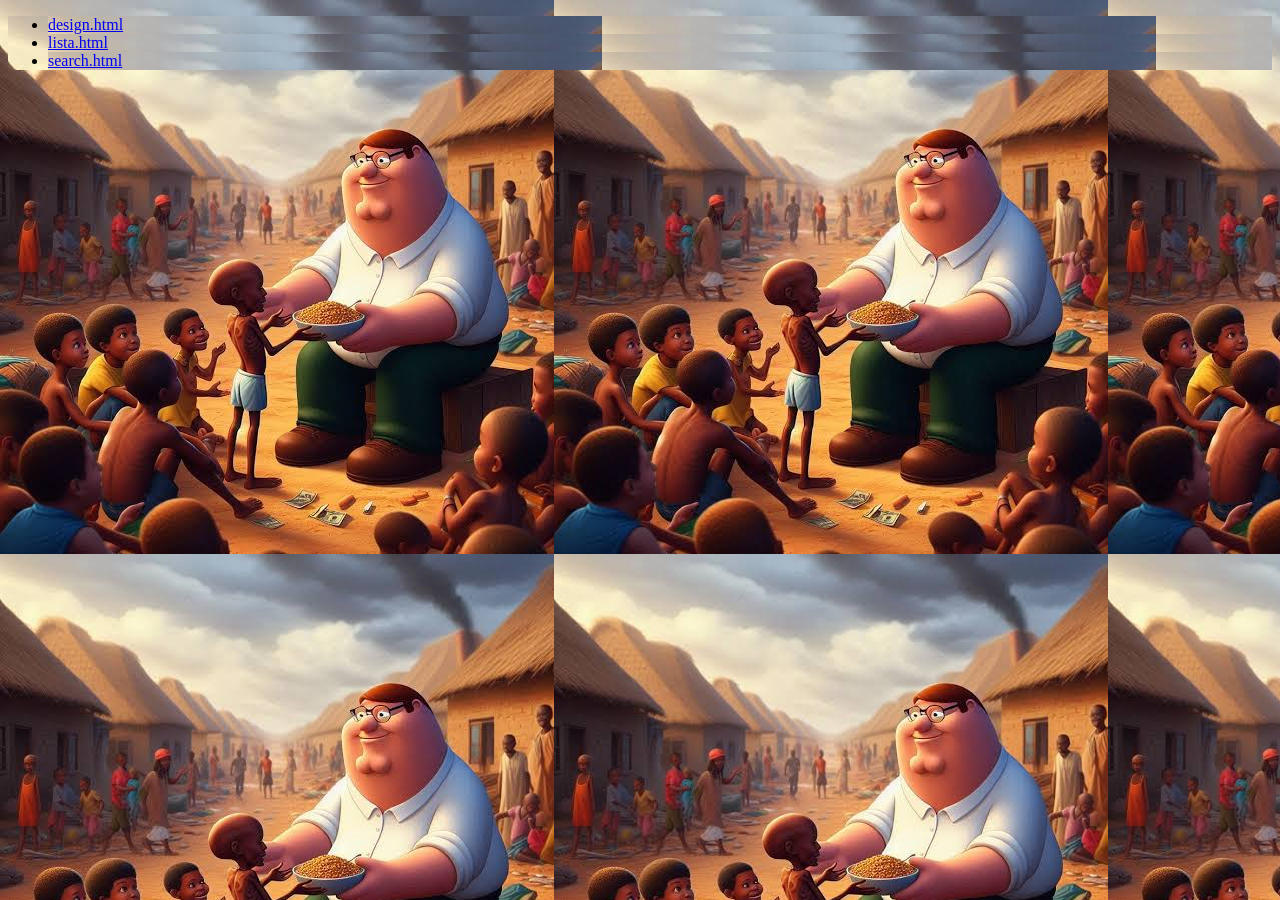
<file: index.html>
<!DOCTYPE html>
<html lang="en">
<head>
    <meta charset="UTF-8">
    <meta name="viewport" content="width=device-width, initial-scale=1.0">
    <title>Document</title>
    <link rel="shortcut icon" href="icons/icon.jpg" type="image/x-icon">
    <style>
        *{background-image: url(icons/icon.jpg);}
    </style>
</head>
<body>
    <ul>
        <li>
            <a href="./design.html">design.html</a>
        </li>
        <li>
            <a href="./sites/shoppingList/shoppingList.html">lista.html</a>
        </li>
        <li>
            <a href="./sites/search/search.html">search.html</a>
        </li>
    </ul>
</body>
<script>
    

    console.log(localStorage.getItem("save"))
</script>
</html>
</file>
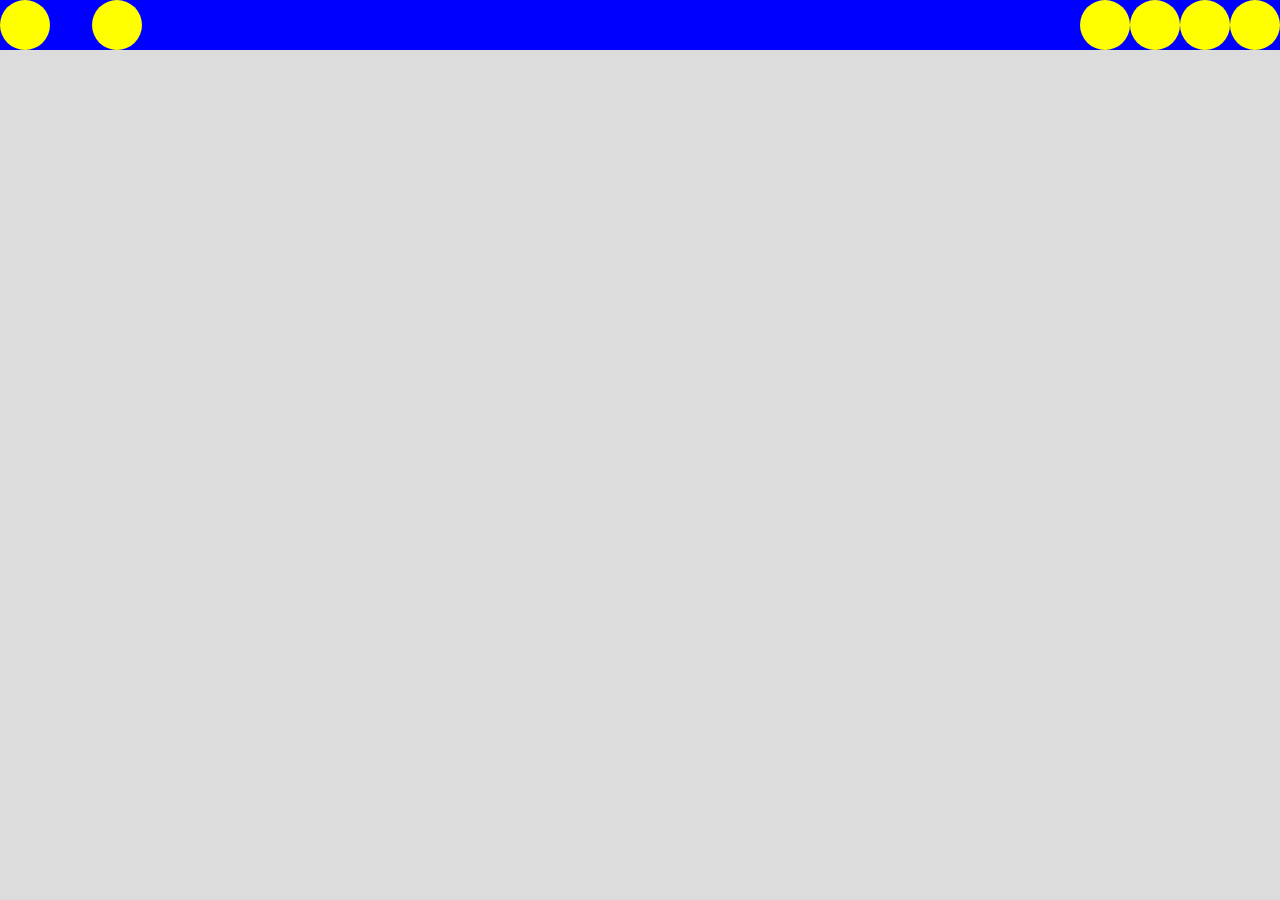
<file: account.html>
<!DOCTYPE html>
<html lang="hu">
<head>
    <meta charset="UTF-8">
    <meta name="viewport" content="width=device-width, initial-scale=1.0">
    <title>Account</title>
    <link rel="stylesheet" href="style.css">
</head>
<body>
    <nav id="navbar">
        <div class="left">
            <div class="button" id="menu">
                <svg viewBox="0 0 10 10" xmlns="http://www.w3.org/2000/svg" id="menusvg" width="40px" height="40px">
                <line id="lineTL" x1="1" y1="1" x2="5" y2="1" />
                <line id="lineTR" x1="5" y1="1" x2="9" y2="1" />
                <line id="lineML" x1="1" y1="5" x2="9" y2="5" />
                <line id="lineMR" x1="1" y1="5" x2="9" y2="5" />
                <line id="lineBL" x1="1" y1="9" x2="5" y2="9" />
                <line id="lineBR" x1="5" y1="9" x2="9" y2="9" />
                </svg>
            </div>
        </div>
        <div class="center">
            <div class="button"></div>
            <div id="searchbar"></div>
        </div>
        <div class="right">
            <div class="button" id="recipes"></div>
            <div class="button" id="cooking"></div>
            <div class="button" id="shoppinglist"></div>
            <div class="button" id="account"></div>
        </div>
    </nav>


    <div id="root">











    </div>
</body>
<script src="script.js"></script>
</html>
</file>
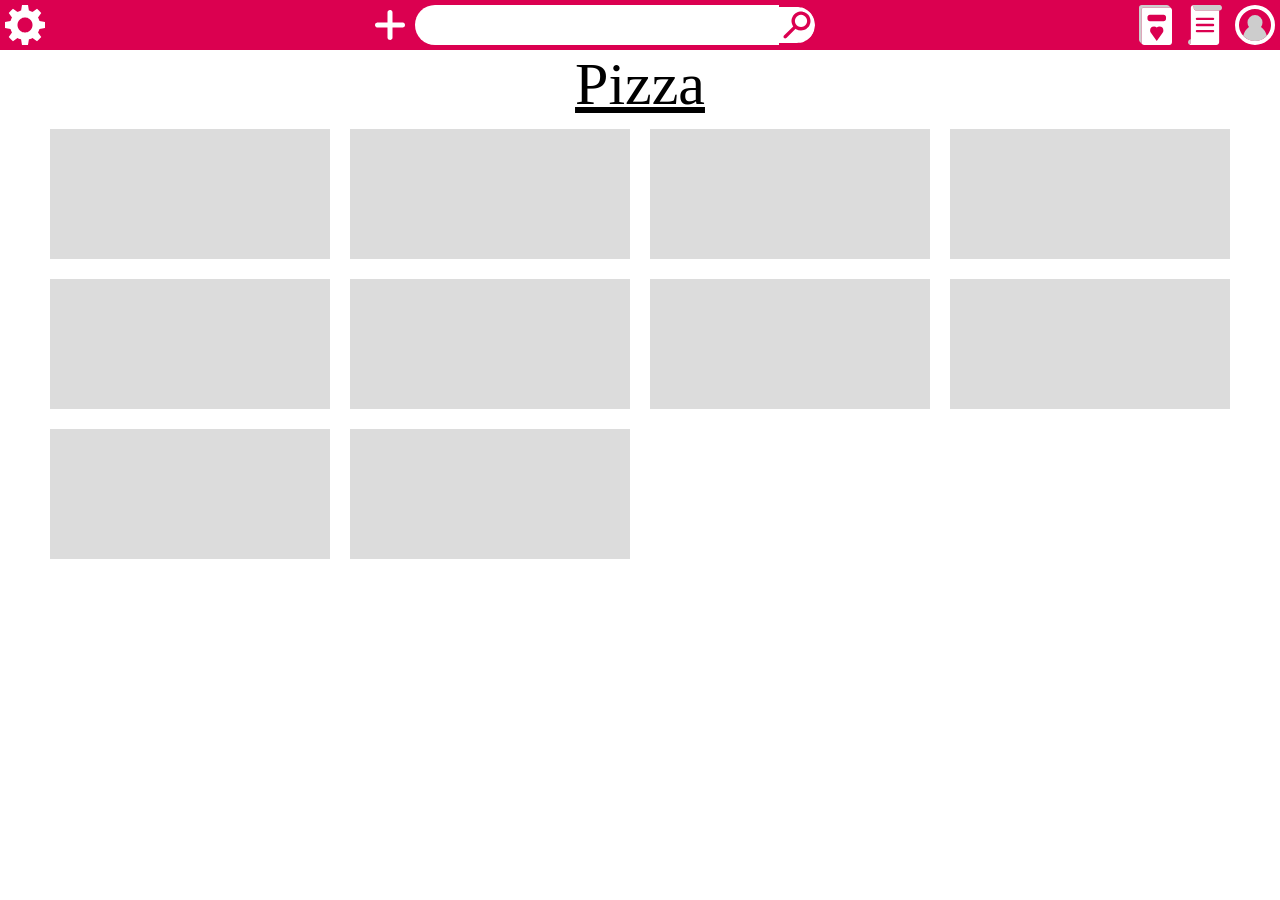
<file: design.html>
<!DOCTYPE html>
<html lang="en">
<head>
    <meta charset="UTF-8">
    <meta name="viewport" content="width=device-width, initial-scale=1.0">
    <link rel="stylesheet" href="design.css">
    <title>Document</title>
</head>
<body>
    <nav id="navbar">
        <div class="left">
            <div class="settings mobile-hidden icon" ></div>
        </div>

        <div class="middle">
            <div id="upload" class="icon"></div>
            <div id="searchbar">
                <input type="search" name="" id="searchfield">
                <div id="searchbar-icon" class="icon"></div>
            </div>
        </div>

        <div class="right">
            <div id="menu" class="icon mobile"></div>
            <div class="right" id="mobile-menu">
                <div id="saved" class="icon"></div>
                <div id="list" class="icon"></div>
                <div id="account" class="icon"></div>
                <div class="settings mobile icon"></div>
            </div>
        </div>

        
    </nav>
    <div id="root">
        <p id="title">Pizza</p>
        <div id="results">
            <div class="result"></div>
            <div class="result"></div>
            <div class="result"></div>
            <div class="result"></div>
            <div class="result"></div>
            <div class="result"></div>
            <div class="result"></div>
            <div class="result"></div>
            <div class="result"></div>
            <div class="result"></div>
        </div>
    </div>
</body>
<script src="design.js"></script>
</html>
</file>
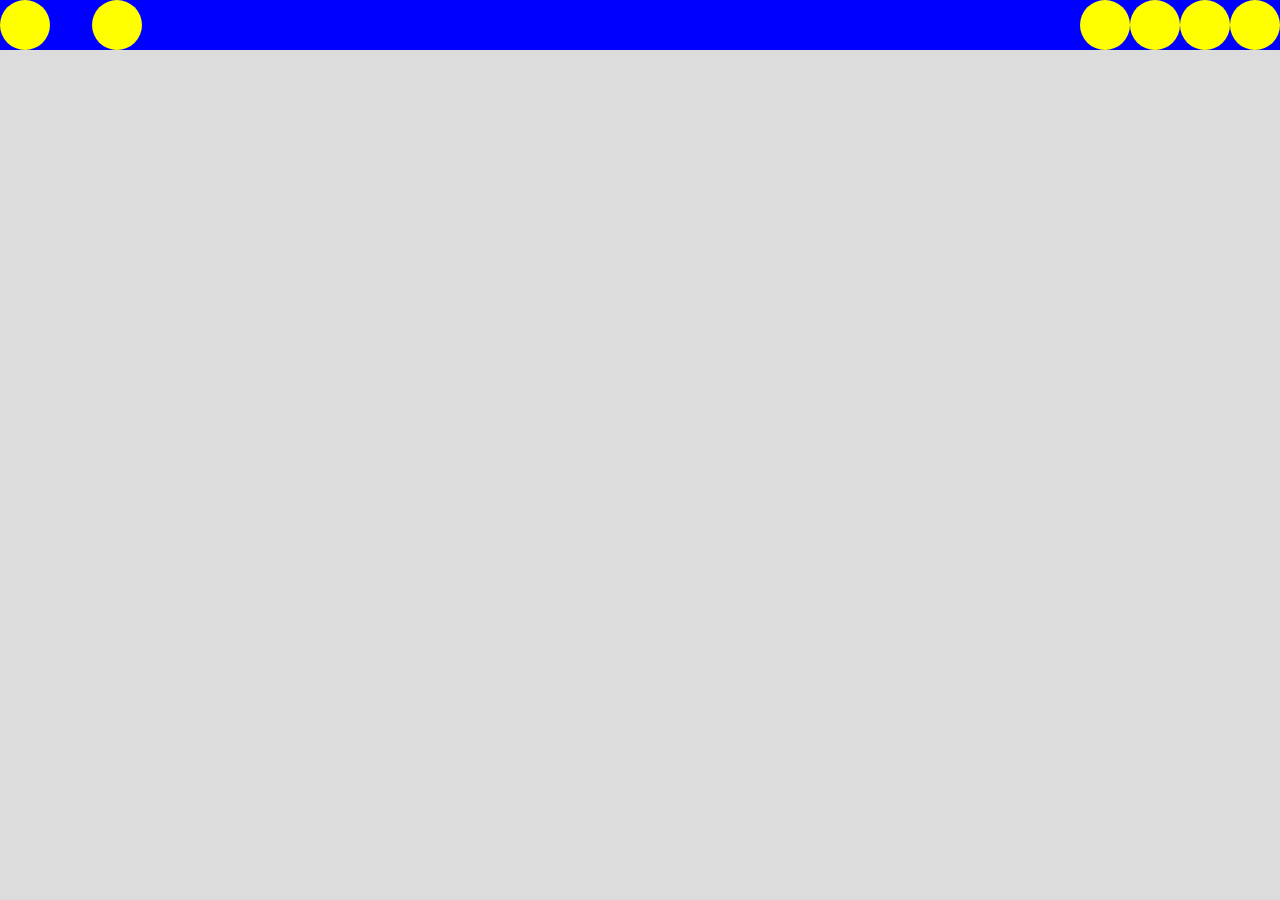
<file: idkmegnemdontottemel.html>
<!DOCTYPE html>
<html lang="hu">
<head>
    <meta charset="UTF-8">
    <meta name="viewport" content="width=device-width, initial-scale=1.0">
    <title>Idkmegnemdontottemel</title>
    <link rel="stylesheet" href="style.css">
</head>
<body>
    <nav id="navbar">
        <div class="left">
            <div class="button" id="menu">
                <svg viewBox="0 0 10 10" xmlns="http://www.w3.org/2000/svg" id="menusvg" width="40px" height="40px">
                <line id="lineTL" x1="1" y1="1" x2="5" y2="1" />
                <line id="lineTR" x1="5" y1="1" x2="9" y2="1" />
                <line id="lineML" x1="1" y1="5" x2="9" y2="5" />
                <line id="lineMR" x1="1" y1="5" x2="9" y2="5" />
                <line id="lineBL" x1="1" y1="9" x2="5" y2="9" />
                <line id="lineBR" x1="5" y1="9" x2="9" y2="9" />
                </svg>
            </div>
        </div>
        <div class="center">
            <div class="button"></div>
            <div id="searchbar"></div>
        </div>
        <div class="right">
            <div class="button" id="recipes"></div>
            <div class="button" id="cooking"></div>
            <div class="button" id="shoppinglist"></div>
            <div class="button" id="account"></div>
        </div>
    </nav>


    <div id="root">











    </div>
</body>
<script src="script.js"></script>
</html>
</file>
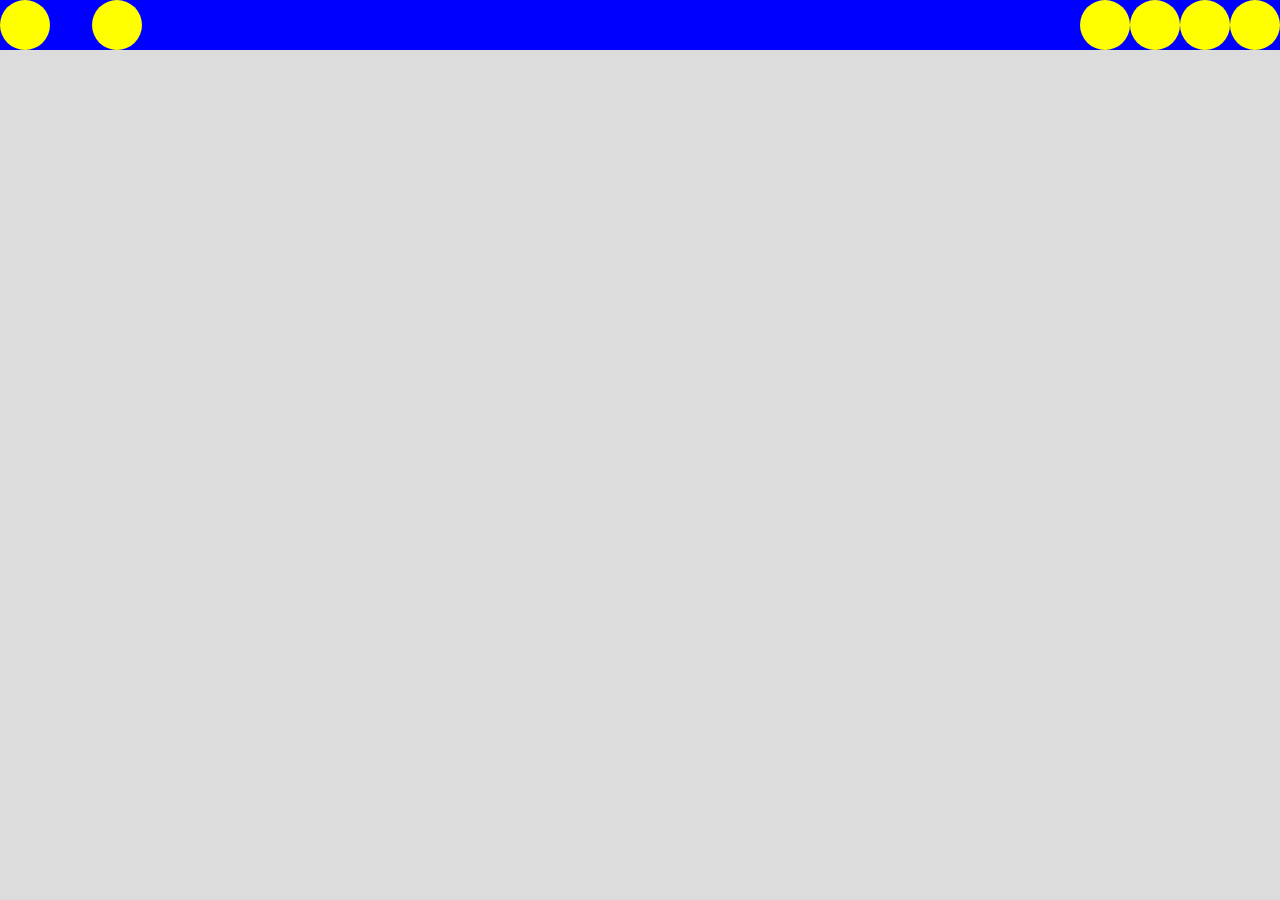
<file: recipes.html>
<!DOCTYPE html>
<html lang="hu">
<head>
    <meta charset="UTF-8">
    <meta name="viewport" content="width=device-width, initial-scale=1.0">
    <title>Recipes</title>
    <link rel="stylesheet" href="style.css">
</head>
<body>
    <nav id="navbar">
        <div class="left">
            <div class="button" id="menu">
                <svg viewBox="0 0 10 10" xmlns="http://www.w3.org/2000/svg" id="menusvg" width="40px" height="40px">
                <line id="lineTL" x1="1" y1="1" x2="5" y2="1" />
                <line id="lineTR" x1="5" y1="1" x2="9" y2="1" />
                <line id="lineML" x1="1" y1="5" x2="9" y2="5" />
                <line id="lineMR" x1="1" y1="5" x2="9" y2="5" />
                <line id="lineBL" x1="1" y1="9" x2="5" y2="9" />
                <line id="lineBR" x1="5" y1="9" x2="9" y2="9" />
                </svg>
            </div>
        </div>
        <div class="center">
            <div class="button"></div>
            <div id="searchbar"></div>
        </div>
        <div class="right">
            <div class="button" id="recipes"></div>
            <div class="button" id="cooking"></div>
            <div class="button" id="shoppinglist"></div>
            <div class="button" id="account"></div>
        </div>
    </nav>


    <div id="root">











    </div>
</body>
<script src="script.js"></script>
</html>
</file>
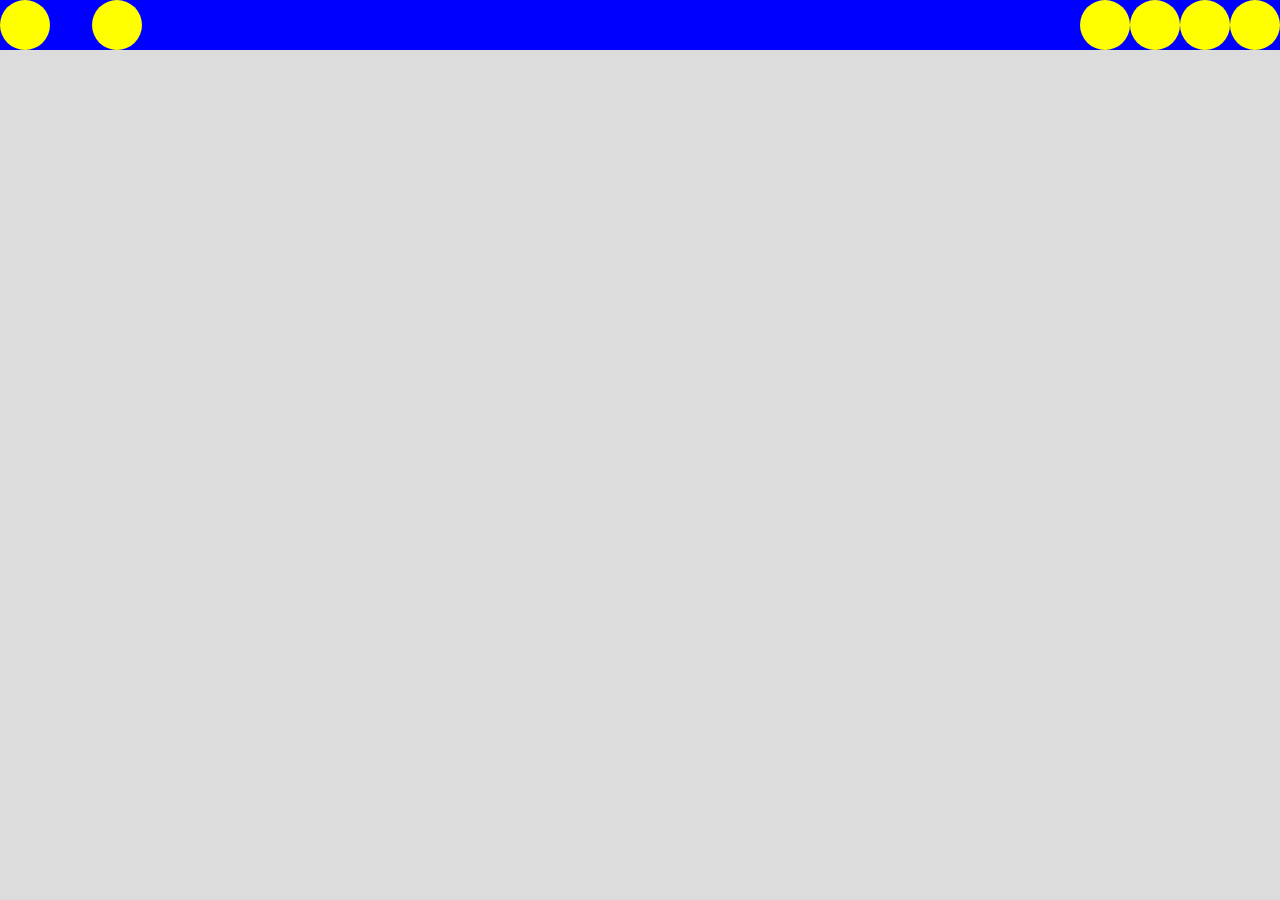
<file: shopping.html>
<!DOCTYPE html>
<html lang="hu">
<head>
    <meta charset="UTF-8">
    <meta name="viewport" content="width=device-width, initial-scale=1.0">
    <title>Shopping</title>
    <link rel="stylesheet" href="style.css">
</head>
<body>
    <nav id="navbar">
        <div class="left">
            <div class="button" id="menu">
                <svg viewBox="0 0 10 10" xmlns="http://www.w3.org/2000/svg" id="menusvg" width="40px" height="40px">
                <line id="lineTL" x1="1" y1="1" x2="5" y2="1" />
                <line id="lineTR" x1="5" y1="1" x2="9" y2="1" />
                <line id="lineML" x1="1" y1="5" x2="9" y2="5" />
                <line id="lineMR" x1="1" y1="5" x2="9" y2="5" />
                <line id="lineBL" x1="1" y1="9" x2="5" y2="9" />
                <line id="lineBR" x1="5" y1="9" x2="9" y2="9" />
                </svg>
            </div>
        </div>
        <div class="center">
            <div class="button"></div>
            <div id="searchbar"></div>
        </div>
        <div class="right">
            <div class="button" id="recipes"></div>
            <div class="button" id="cooking"></div>
            <div class="button" id="shoppinglist"></div>
            <div class="button" id="account"></div>
        </div>
    </nav>


    <div id="root">











    </div>
</body>
<script src="script.js"></script>
</html>
</file>
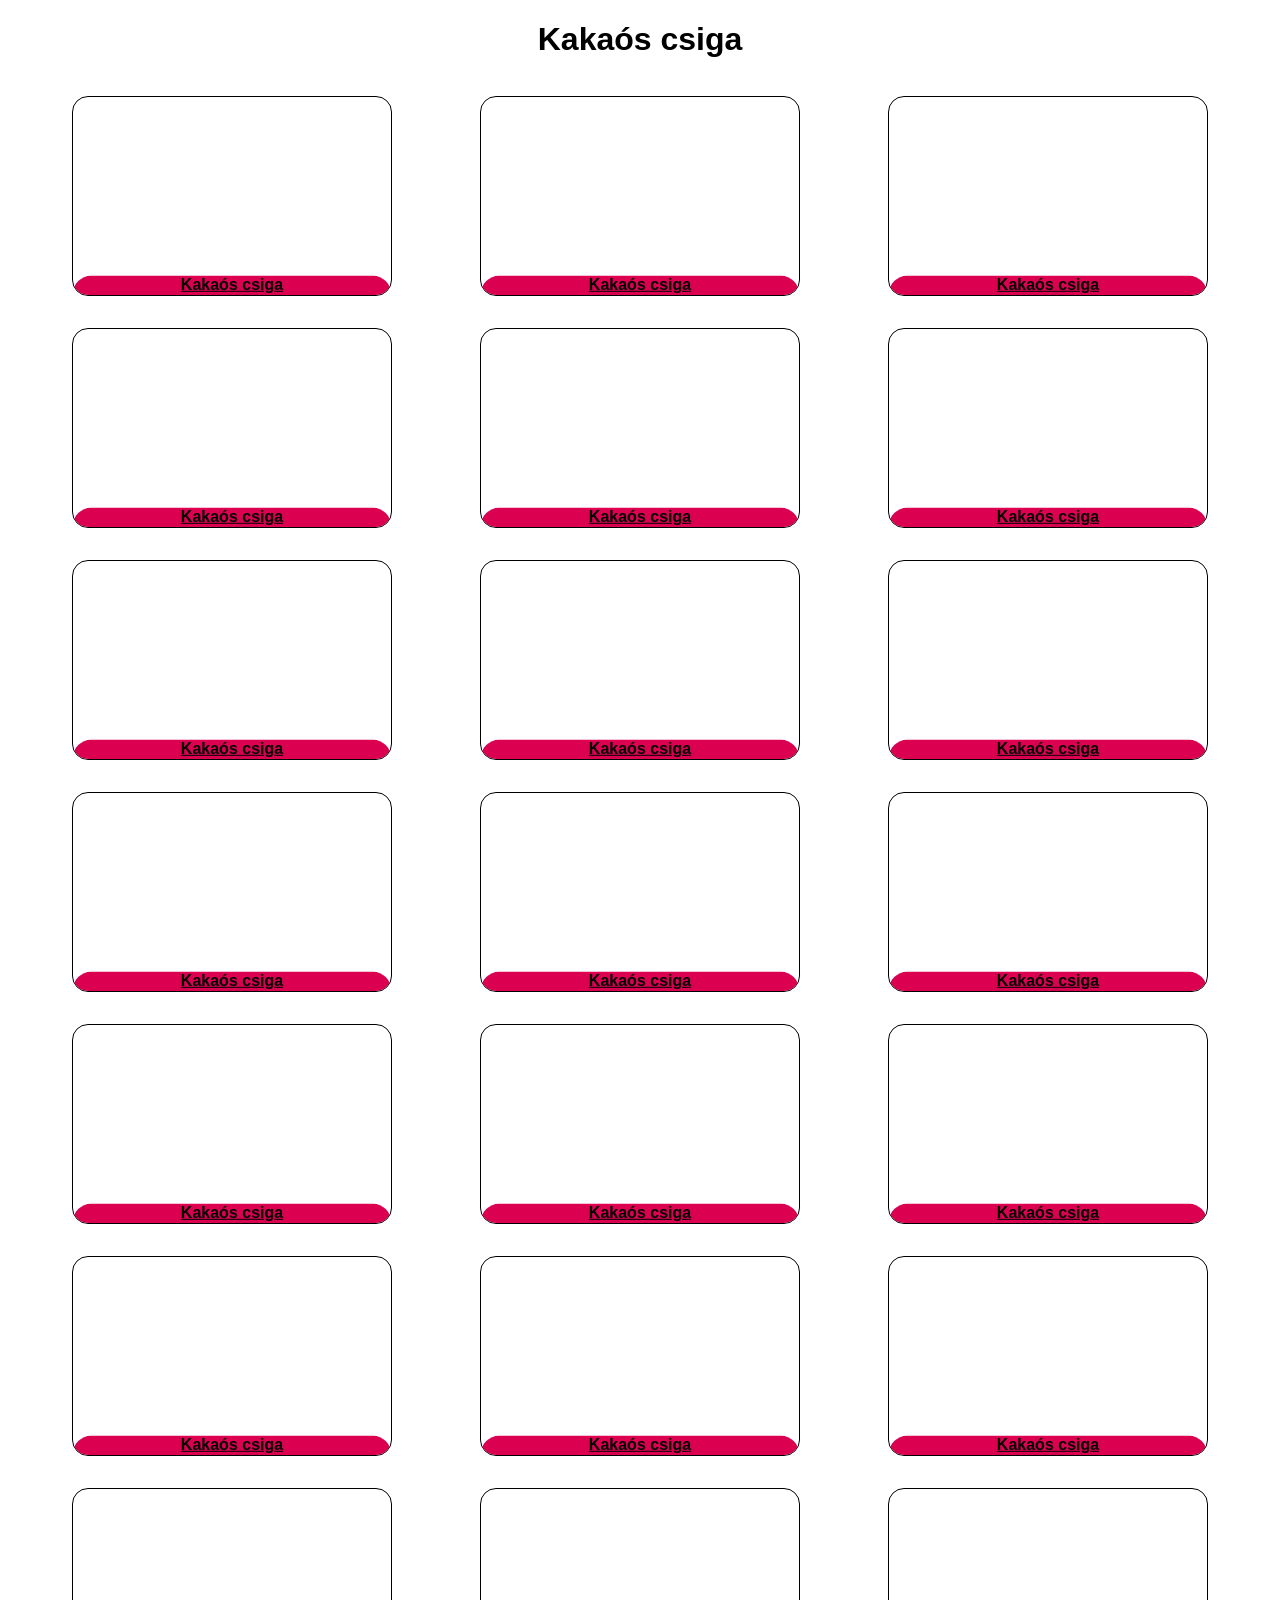
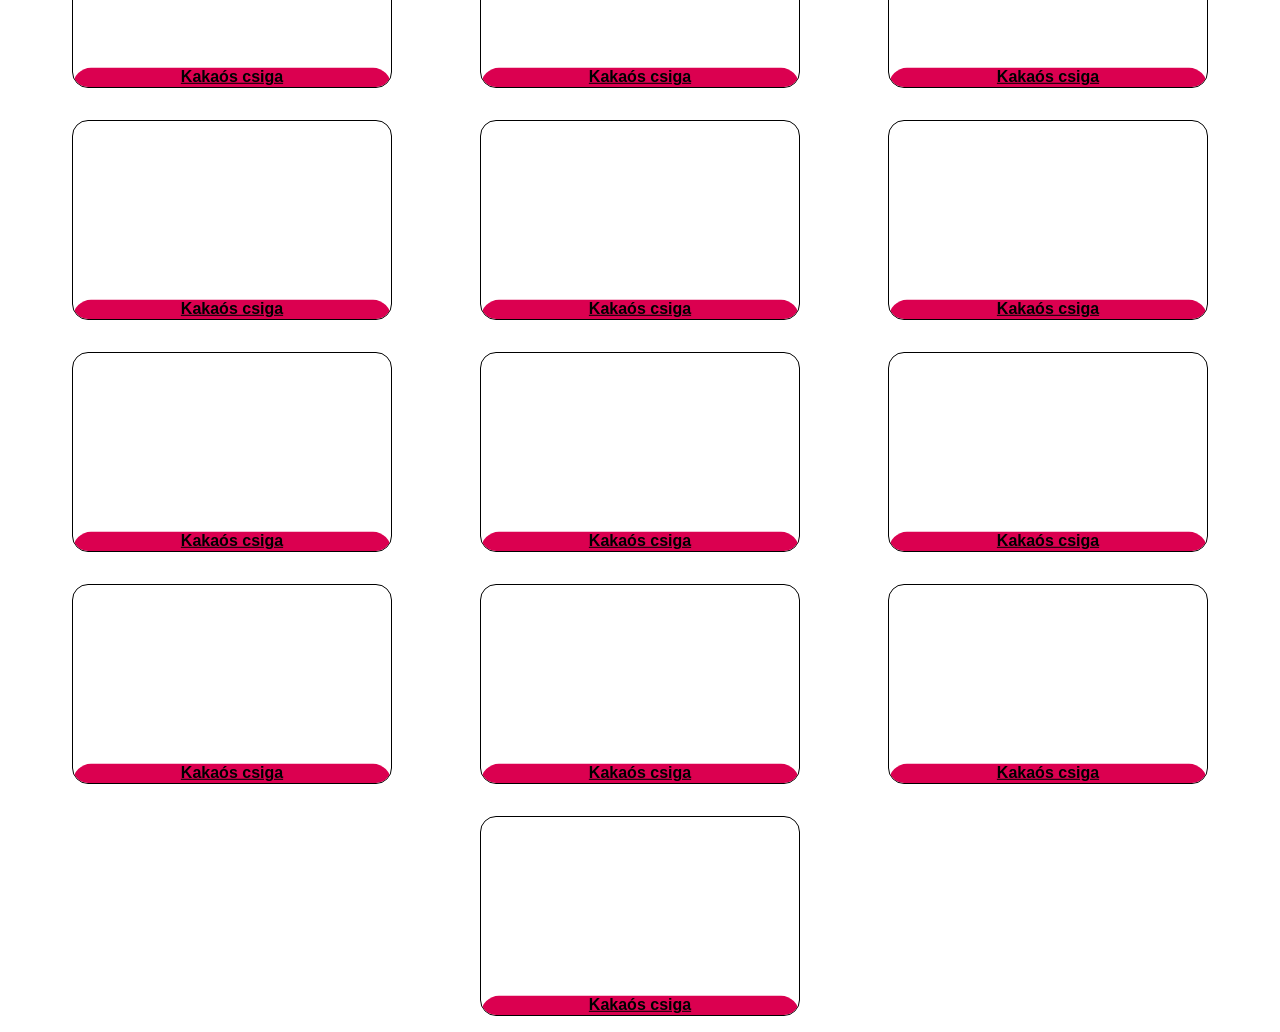
<file: sites/search/search.html>
<!DOCTYPE html>
<html lang="en">
<head>
    <meta charset="UTF-8">
    <meta name="viewport" content="width=device-width, initial-scale=1.0">
    <title>Search - </title>
    <link rel="stylesheet" href="style.css">
</head>
<body>
    <h1>
        Kakaós csiga
    </h1>

    <div id="base">
        <div class="result">
            <div class="nameBox">
                <span class="title">Kakaós csiga</span>
                <div class="desc">
                    gbw erj kgiew ugiw ewe gewjhg gui ft kuhz utzutdtz  
                </div>
            </div>
        </div>
    </div>
</body>

<script src="script.js"></script>
</html>
</file>
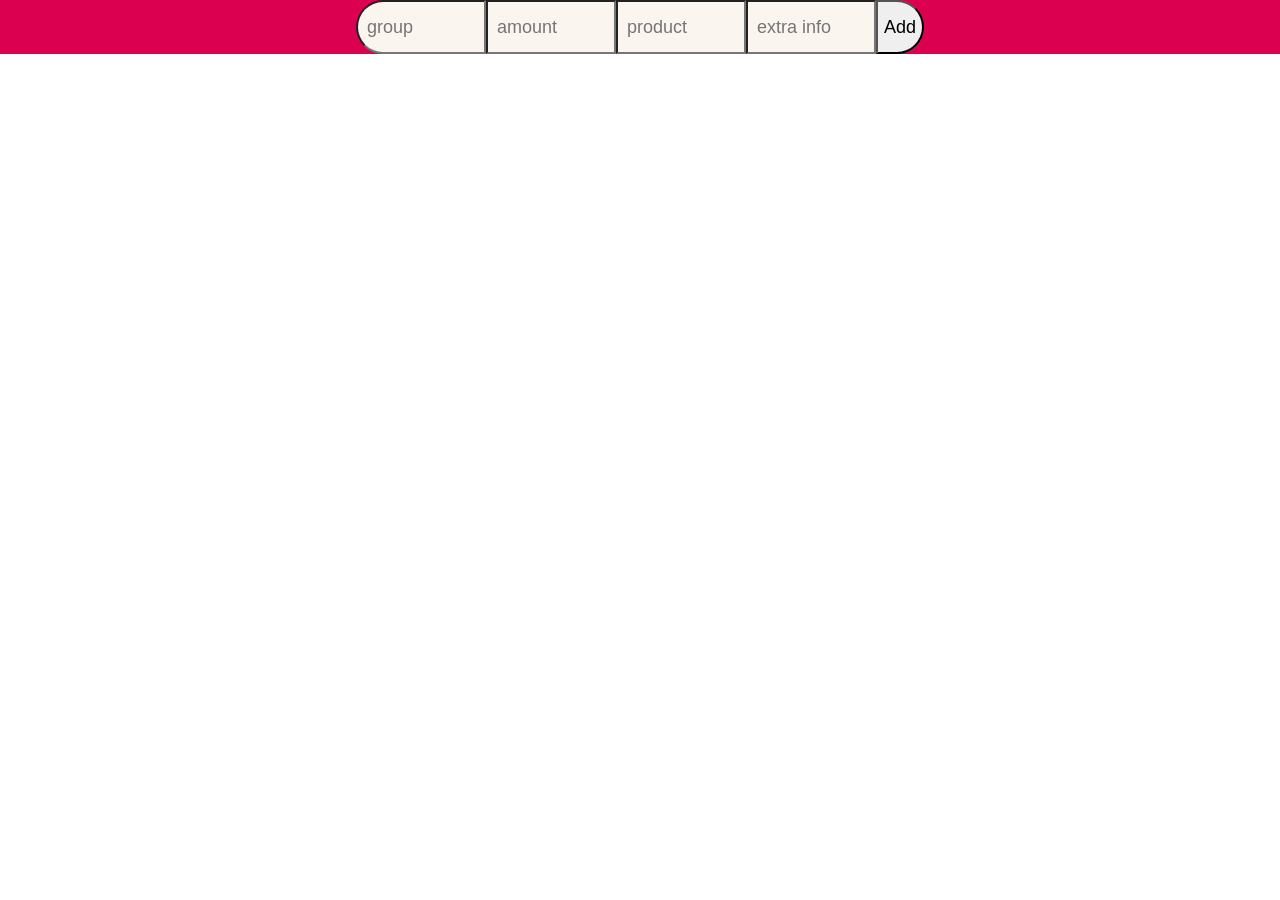
<file: sites/shoppingList/shoppingList.html>
<!DOCTYPE html>
<html lang="en">
<head>
    <meta charset="UTF-8">
    <meta name="viewport" content="width=device-width, initial-scale=1.0">
    <title>Document</title>
    <link rel="stylesheet" href="style.css">  
</head>
<body>
    <div class="addContainet">
        <input type="text" id="group"  placeholder="group" value="">
        <input type="number" id="amount"  placeholder="amount" value="">
        <input type="text" id="name"  placeholder="product" value="">
        <input type="text" id="extra"  placeholder="extra info" value="">
        <button id="addBtn">Add</button>
    </div>

    <div id="list">
        
    </div>


</body>

<script src="./script.js"></script>


</html>
</file>
<file: style.css>
#navbar{
    height: 5vw;
    max-height: 50px;
    width: 100vw;
    background-color: blue;
    display: flex;
    align-items: center;
    justify-content: space-between;
}

#navbar>div{
    display: flex;
}

.button{
    height: 5vw;
    max-height: 50px;
    width: 5vw;
    max-width: 50px;

    background-color: yellow;
    border-radius: 50px;
}

#searchbar{
    height: 5vw;
    max-height: 50px;
    border-radius: 5vw;

    display: flex;
    overflow: hidden;
    justify-content: center;

    width: 70vw;
}
#searchbar img{
    height: 5vw;
    max-height: 50px;
    width: 5vw;
    max-width: 50px;
}
#field{
    border: none;
    height: 5vw;
    width: 100%;
    padding-left: 2vw;
    box-sizing: content-box;

    display: flex;
    align-self: center;

}

body{
    margin: 0px;
    background-color: gainsboro;
}

@media screen and (orientation: portrait) {
    #navbar{
        justify-content: center;
    }
}
</file>
<file: design.css>
:root{
    --base-color: #db0050ff
}


html, body {
    overflow-x: hidden;
}

body{
    margin: 0px;
}

#navbar{
    background-color: var(--base-color);
    width: 100%;
    height: 50px;
    display: flex;
    align-items: center;
    justify-content: space-between;
}

.left{
    display: flex;
    justify-content: left;
    align-items: center;
}
.middle{
    display: flex;
    justify-content: center;
    align-items: center;
}
.right{
    display: flex;
    justify-content: right;
    align-items: center;
}

div{

}

.icon{
    aspect-ratio: 1/1;
    width: 40px;
    height: 40px;
    background-repeat: no-repeat;
    background-position: center;
    background-size: contain;
    margin: 5px;
    cursor: pointer;
}

.settings{
    background-image: url(icons/settings.svg);
}

#account{
    background-image: url(icons/account.svg);
}
#upload{
    background-image: url(icons/add.svg);
    width: 30px;
    margin: 10px;
}
#list{
    background-image: url(icons/shoppinglist.svg);
}
#saved{
    background-image: url(icons/recipebook.svg);
}
#searchbar-icon{
    background-image: url(icons/searchbarend.svg);
    margin: 0px;
}

#menu{
    background-image: url(icons/chefhat.svg);
}

.mobile{
    display: none;
}


#searchbar{
    height: 40px;
    display: flex;
    align-items: center;
    border-radius: 40px;
    overflow: hidden;
    width: 400px;
}

#searchfield{
    border: none;
    height: 40px;
    padding-left: 10px;
    width: 100%;
}

.open{
    top: 0px;
}

#results{

    flex-wrap: wrap;
    display: flex;
    margin: auto;
    
    --width: 1000px;
    --childWidth: 300px;
    width: var(--width);




}


.result{
    height: calc(150px - 20px);
    width: calc(var(--childWidth) - 20px);
    margin: 10px;
    background-color: gainsboro;
    box-sizing: border-box;
}


#title{
    font-size: 60px;
    text-decoration: underline;
    margin: auto;
    width: min-content;
}




@media screen and (max-width: 650px) and (orientation: landscape){
    :root{
        --base-color: #91db69ff
    }
    .icon{
        width: 6vw;
        height: 6vw;
        margin: 0.75vw;
    }
    #upload{
        width: 5vw;
        height: 5vw;
        margin: 1.2vw;
    }
    #searchfield{
        height: 6vw;
    }
    #searchbar{
        width: 60vw;
        height: 6vw;
        border-radius: 6vw;;
    }
    #navbar{
        height: 7.5vw;
    }
    body{

    }

    #title{
        font-size: 16vw;
    }
    .result{
        height: calc(33.33vw - 3vw);
        width: calc(33.33vw - 3vw);
        margin: 1.5vw;
    }

    #results{

        flex-wrap: wrap;
        display: flex;
        margin: auto;
        width: 100%;
    }

}




@media screen and (orientation: portrait){
    :root{
        --base-color: #30e1b9ff
    }
    .icon{
        width: 7vw;
        height: 7vw;
        margin: 1vw;
    }
    .mobile{
        display: flex;
    }
    .mobile-hidden{
        display: none;
    }
    #mobile-menu{
        display: flex;
        width: 9vw;
        height: fit-content;
        flex-direction: column;

        background-color: var(--base-color);
        
        position: absolute;
        top: -36vw;
        z-index: -1;

        transition: 0.3s;

        justify-content: end;
        align-items: center;

        border-radius: 0px 0px 0px 3vw;
    }

    #title{
        font-size: 16vw;
    }
    .result{
        height: calc(50vw - 4vw);
        width: calc(50vw - 4vw);
        margin: 2vw;
    }

    #results{

        flex-wrap: wrap;
        display: flex;
        margin: auto;
        width: 100%;
    }



    #searchfield{
        height: 9vw;
        padding-left: 3vw;
    }
    #searchbar{
        width: 60vw;
        height: 7vw;
        border-radius: 7vw;;
    }
    #navbar{
        height: 9vw;
    }

    #menu{
        display: flex;
    }
    #upload{
        width: 5vw;
        height: 5vw;
        margin: 2vw;
    }

    #mobile-menu.open{
        top: 9vw;
    }

    body{

    }
}
</file>
<file: sites/search/style.css>
*{
    font-family: arial;
    user-select: none;
}


.result{

    
    margin: 1rem;
    width: 20rem;
    
    
    cursor: pointer;


    box-sizing: border-box;

    aspect-ratio: 16/10;

    border-radius: 1rem;

    border: 1px black solid;
    
    background-image: url(https://rupanerkonyha.hu/wp-content/uploads/2017/10/DSC_0426k.jpg);
    background-size: cover;
    background-position: center;
    

    overflow: hidden;

    display: flex;
    flex-direction: column;
    justify-content: end;
    align-items: center;

}
img{
    width: 100%;
}


.nameBox{
    border-radius: 1.12rem 1.12rem 0px 0px;
    
    box-sizing: border-box;
    overflow: hidden;
    background-color: #db0050ff;
    width: 100%;
    height: min-content;



    display: flex;
    flex-direction: column;
    transform:translateY(calc(100% - 1.2rem));

    align-items: center;

    transition: 0.2s;

}

.title{
    font-weight:bold;
    text-decoration: underline;
}

.desc{
    padding: .5rem;
    
}

.result:hover .nameBox{
    
    transform:translateY(0%);
}

#base{
    width: 100%;
    height: 100%;
    display: flex;
    flex-wrap:wrap;
    justify-content: space-evenly;
}

body{
    display: flex;
    align-items: center;
    margin: 0px;
    flex-direction: column;
}

@media screen and (orientation: portrait) {
    .result{
        width: 100%;
        background-size: contain;
        background-repeat: no-repeat;
        background-position: left;
        aspect-ratio:unset;
        height: 8rem;
        
        max-width: none;
        
        flex-direction: row;
    }
    .nameBox{
        transform: none;
        height: 100%;
        width: calc(100% - 10rem);
        border-radius: 1.12rem 0px 0px 1.12rem;
        padding: 1rem;

        transition: none;
    }
}
</file>
<file: sites/shoppingList/style.css>
*{
    font-family: sans-serif;
    user-select: none;
    --color0: #fbf5ef;
    --color1: #ffffff;
    --color2: gainsboro;
    --color3: #db0050ff;

    --deleteColor: #ed233d;
    
    --boughtColor: #ed233d;
    --extraColor: #8b6d9c;
    --amountColor: #fbf5ef;
    --groupColor: #272744;
    --nameColor: #272744;

    font-size: large;
}
html{
    overflow-x: hidden;
}

body{
    margin: 0px;
    width: 100%;
    background-color: white;
    overflow-x: hidden;
}

.group {
    width: fit-content;
    height: fit-content;
    border-radius: .5rem;
    font-size: 18px;

    display: flex;
    flex-direction: column;
    box-sizing: border-box;
    overflow: hidden;
    padding: 0px;
    padding-bottom: 18px;
    margin: .2rem;
    font-weight: bold;
    border: 2px #494d7e solid;
    color: var(--groupColor);
    background-color: var(--color3);

    
}

#list{
    display: flex;
    flex-wrap: wrap;
}

.element {
    font-size: 1rem;
    min-height: 1.5rem; /**/
    width: 100%;

    display: flex;
    flex-direction: row;
    align-items: center;
    padding: .5rem;
    font-weight: lighter;
    background-color:   var(--color1);
    flex-wrap: wrap;
    overflow-wrap: break-word;

    position: relative;
}
.element:nth-child(2n){
    background-color: var(--color2);
}

span{
    min-width: fit-content;
    padding: .5rem;
}

.title{
    height: 1rem;
    width: 100%;
    padding: 1rem;
    
    cursor:pointer;
    display: flex;
    align-items: center;
}
.title::after{
    content: " ▾";
}
.closed .title::after{
    content: " ▸";
}

.amount{
    color: var(--amountColor);
    text-align: center;

    
    box-sizing: border-box;
}

.name{
    color: var(--nameColor);

}

.extra{
    color: var(--extraColor);
    font-size: 1rem;
    margin-right: 3rem;
    
}

.closed{
    padding: 0px;
}
.closed .element {
    display: none;
}

.delete{
    height: min-content;
    aspect-ratio: 1/1;
    margin: auto;
    margin-right: 1rem;

    display: none;
    font-size: 1rem;
    text-align: center;
    background-color: var(--deleteColor);
    border-radius: .2rem;
    cursor:pointer;

    justify-content: center;
    align-items: center;

    position: absolute;
    right: 1rem;
    
}

.bought *{
    text-decoration:line-through;
    color: var(--boughtColor);
    display: flex;
}

.bought .delete{
    text-decoration: none;
}


.addContainet {
    display: flex;
    flex-direction: row;
    width: 100%;
    background-color: var(--color3);
    height: 3rem;

    justify-content: center;
    
}

input{
    background-color: var(--color0);
    max-width: 6rem;
    padding: .5rem;
    min-width: 0px;
}


#group{
    border-radius: 3rem 0px 0px 3rem;
}
#addBtn{
    border-radius: 0px 3rem 3rem 0px;

}


@media screen and (orientation: portrait){
    .group{
        width: 100%;
    }
}
</file>
